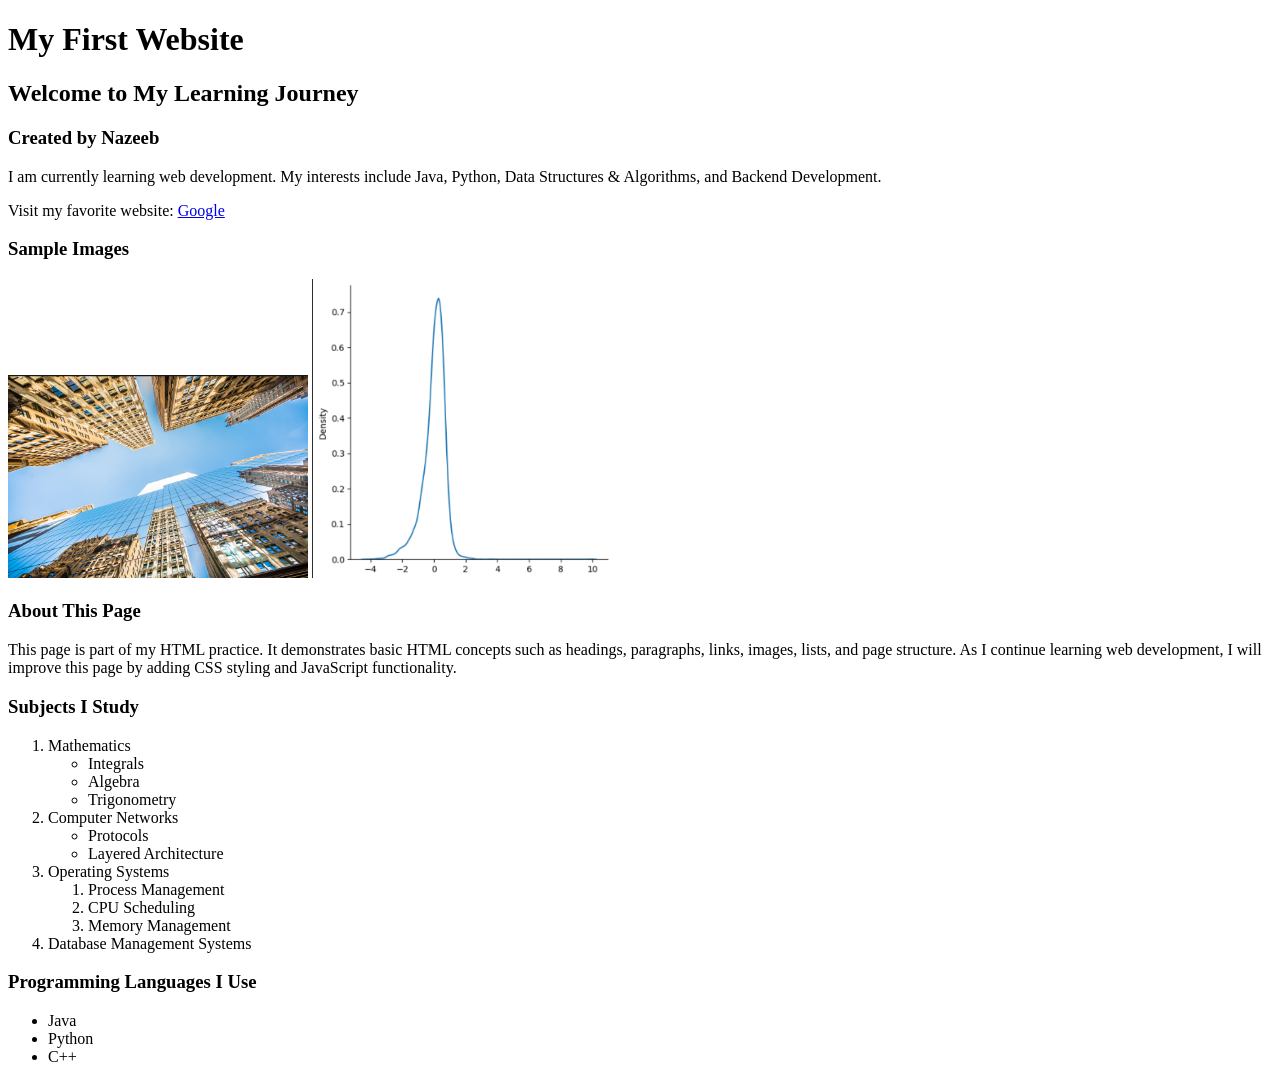
<file: java-full-stack/day1/index.html>
<!DOCTYPE html>
<html lang="en">

<head>
    <meta charset="UTF-8">
    <meta name="viewport" content="width=device-width, initial-scale=1.0">
    <title>My First Web Page</title>
</head>

<body>

    <h1>My First Website</h1>
    <h2>Welcome to My Learning Journey</h2>
    <h3>Created by Nazeeb</h3>

    <p>
        I am currently learning web development. My interests include Java, Python,
        Data Structures & Algorithms, and Backend Development.
    </p>

    <p>
        Visit my favorite website:
        <a href="https://www.google.com" target="_blank">Google</a>
    </p>

    <h3>Sample Images</h3>

    <img src="buildings.png" alt="City Buildings" width="300">
    <img src="graph.png" alt="Graph Illustration" width="300">

    <h3>About This Page</h3>

    <div>
        <p>
            This page is part of my HTML practice. It demonstrates basic HTML concepts
            such as headings, paragraphs, links, images, lists, and page structure.
            As I continue learning web development, I will improve this page by adding
            CSS styling and JavaScript functionality.
        </p>
    </div>

    <h3>Subjects I Study</h3>

    <ol>
        <li>Mathematics
            <ul>
                <li>Integrals</li>
                <li>Algebra</li>
                <li>Trigonometry</li>
            </ul>
        </li>

        <li>Computer Networks
            <ul>
                <li>Protocols</li>
                <li>Layered Architecture</li>
            </ul>
        </li>

        <li>Operating Systems
            <ol>
                <li>Process Management</li>
                <li>CPU Scheduling</li>
                <li>Memory Management</li>
            </ol>
        </li>

        <li>Database Management Systems</li>
    </ol>

    <h3>Programming Languages I Use</h3>

    <ul>
        <li>Java</li>
        <li>Python</li>
        <li>C++</li>
    </ul>

</body>

</html>
</file>
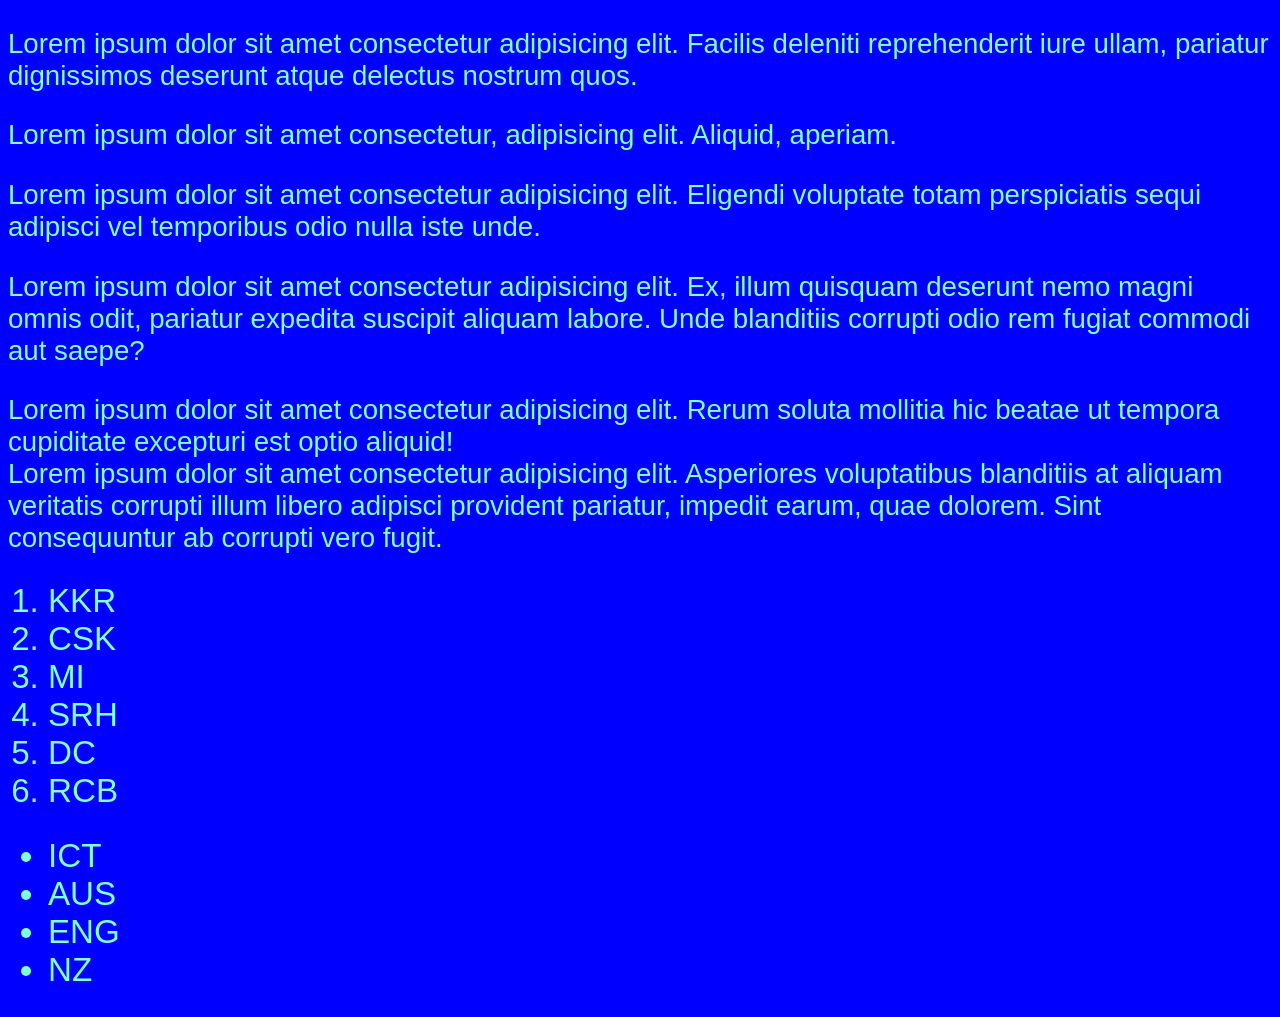
<file: java-full-stack/day2/index.html>
<!DOCTYPE html>
<html lang="en">

<head>
    <meta charset="UTF-8">
    <meta name="viewport" content="width=device-width, initial-scale=1.0">
    <title>Document</title>
    <link rel="stylesheet" href="style.css">
</head>

<body>

    <p class="c1" id="p1">
        Lorem ipsum dolor sit amet consectetur adipisicing elit. Facilis deleniti reprehenderit iure ullam, pariatur
        dignissimos deserunt atque delectus nostrum quos.
    </p>
    <p class="c1" id="p2">
        Lorem ipsum dolor sit amet consectetur, adipisicing elit. Aliquid, aperiam.
    </p>

    <p class="c2" id="p3">
        Lorem ipsum dolor sit amet consectetur adipisicing elit. Eligendi voluptate totam perspiciatis sequi adipisci
        vel temporibus odio nulla iste unde.
    </p>

    <p class="c2" id="p4">Lorem ipsum dolor sit amet consectetur adipisicing elit. Ex, illum quisquam deserunt nemo magni omnis odit,
        pariatur expedita suscipit aliquam labore. Unde blanditiis corrupti odio rem fugiat commodi aut saepe?</p>

    <div>
        Lorem ipsum dolor sit amet consectetur adipisicing elit. Rerum soluta mollitia hic beatae ut tempora cupiditate
        excepturi est optio aliquid!
    </div>

    <div>
        Lorem ipsum dolor sit amet consectetur adipisicing elit. Asperiores voluptatibus blanditiis at aliquam veritatis
        corrupti illum libero adipisci provident pariatur, impedit earum, quae dolorem. Sint consequuntur ab corrupti
        vero fugit.
    </div>

    <ol>
        <li>KKR</li>
        <li>CSK</li>
        <li>MI</li>
        <li>SRH</li>
        <li>DC</li>
        <li>RCB</li>
    </ol>

    <ul>
        <li>ICT</li>
        <li>AUS</li>
        <li>ENG</li>
        <li>NZ</li>
    </ul>
</body>

</html>
</file>
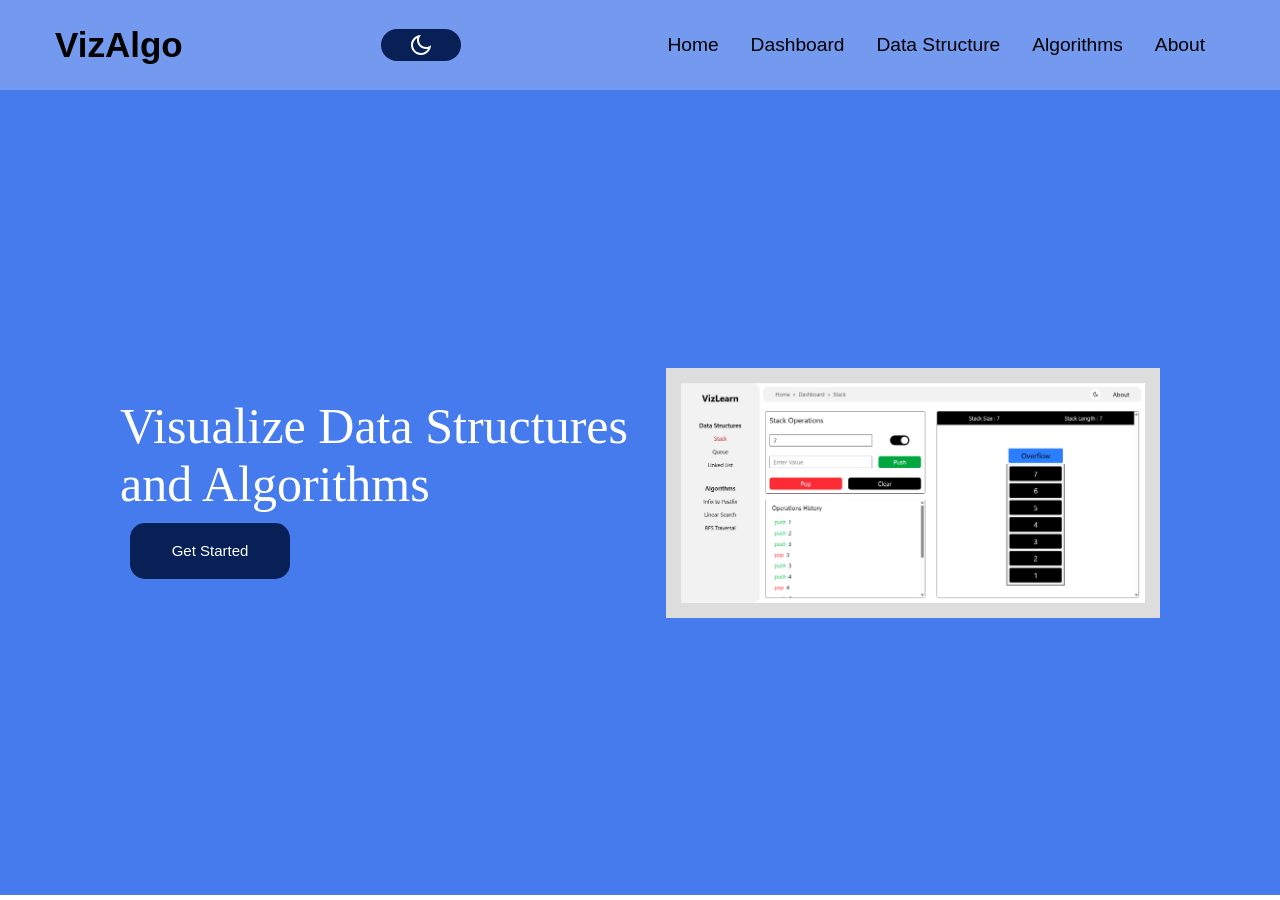
<file: java-full-stack/day4/index.html>
<!DOCTYPE html>
<html lang="en">

<head>
    <meta charset="UTF-8">
    <meta name="viewport" content="width=device-width, initial-scale=1.0">
    <title>VizAlgo</title>
    <link rel="stylesheet" href="style.css">
</head>

<body>
    <div class="container">
        <div class="nav">
            <h1>VizAlgo</h1>
            <button class="switch"> <img src="moon-line (2).png" alt="" class="drk"> <img src="sun-line.png" alt="" class="lit"></button>
            <div class="menu">
                <a href="">Home</a>
                <a href="">Dashboard</a>
                <a href="">Data Structure</a>
                <a href="">Algorithms</a>
                <a href="">About</a>
            </div>
        </div>

        <div class="main">
            <div class="hero">
                <h1>Visualize Data Structures and Algorithms</h1>
                <button>Get Started</button>
            </div>
            <img class="img" src="image.png" alt="">
        </div>

    </div>
    <script src="./script.js"></script>
</body>


</html>
</file>
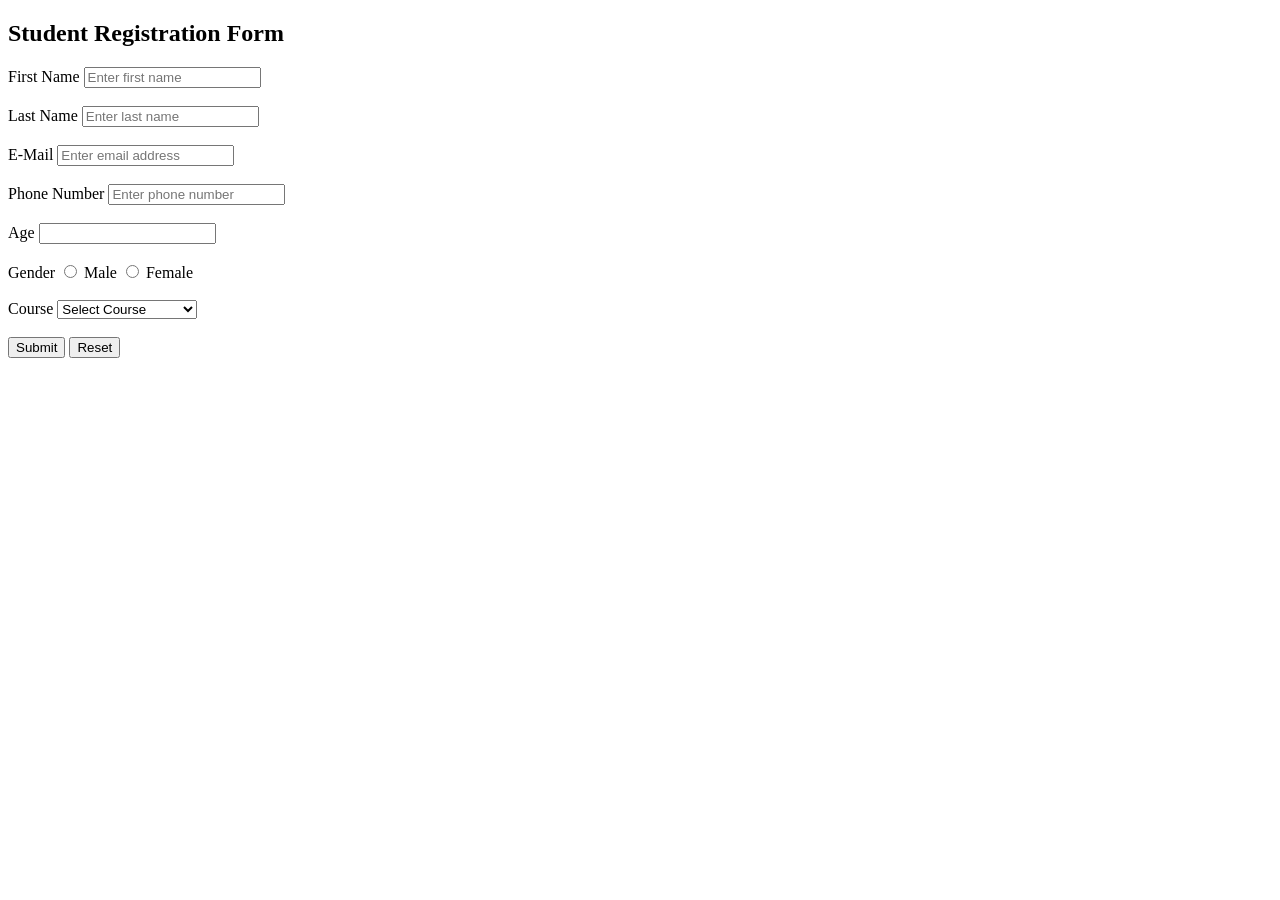
<file: java-full-stack/day1/form.html>
<!DOCTYPE html>
<html lang="en">
<head>
    <meta charset="UTF-8">
    <meta name="viewport" content="width=device-width, initial-scale=1.0">
    <title>Student Registration Form</title>
</head>

<body>

<h2>Student Registration Form</h2>

<form action="">

    <label for="firstName">First Name</label>
    <input type="text" name="firstName" id="firstName" placeholder="Enter first name" required>
    <br><br>

    <label for="lastName">Last Name</label>
    <input type="text" name="lastName" id="lastName" placeholder="Enter last name" required>
    <br><br>

    <label for="email">E-Mail</label>
    <input type="email" name="email" id="email" placeholder="Enter email address" required>
    <br><br>

    <label for="phone">Phone Number</label>
    <input type="tel" name="phone" id="phone" placeholder="Enter phone number" required>
    <br><br>

    <label for="age">Age</label>
    <input type="number" name="age" id="age" min="18" required>
    <br><br>

    <label>Gender</label>
    <input type="radio" name="gender" id="male" value="male">
    <label for="male">Male</label>

    <input type="radio" name="gender" id="female" value="female">
    <label for="female">Female</label>
    <br><br>

    <label for="course">Course</label>
    <select name="course" id="course">
        <option value="">Select Course</option>
        <option value="ai">Artificial Intelligence</option>
        <option value="ml">Machine Learning</option>
        <option value="ds">Data Science</option>
        <option value="cys">Cyber Security</option>
    </select>
    <br><br>

    <button type="submit">Submit</button>
    <button type="reset">Reset</button>

</form>

</body>
</html>
</file>
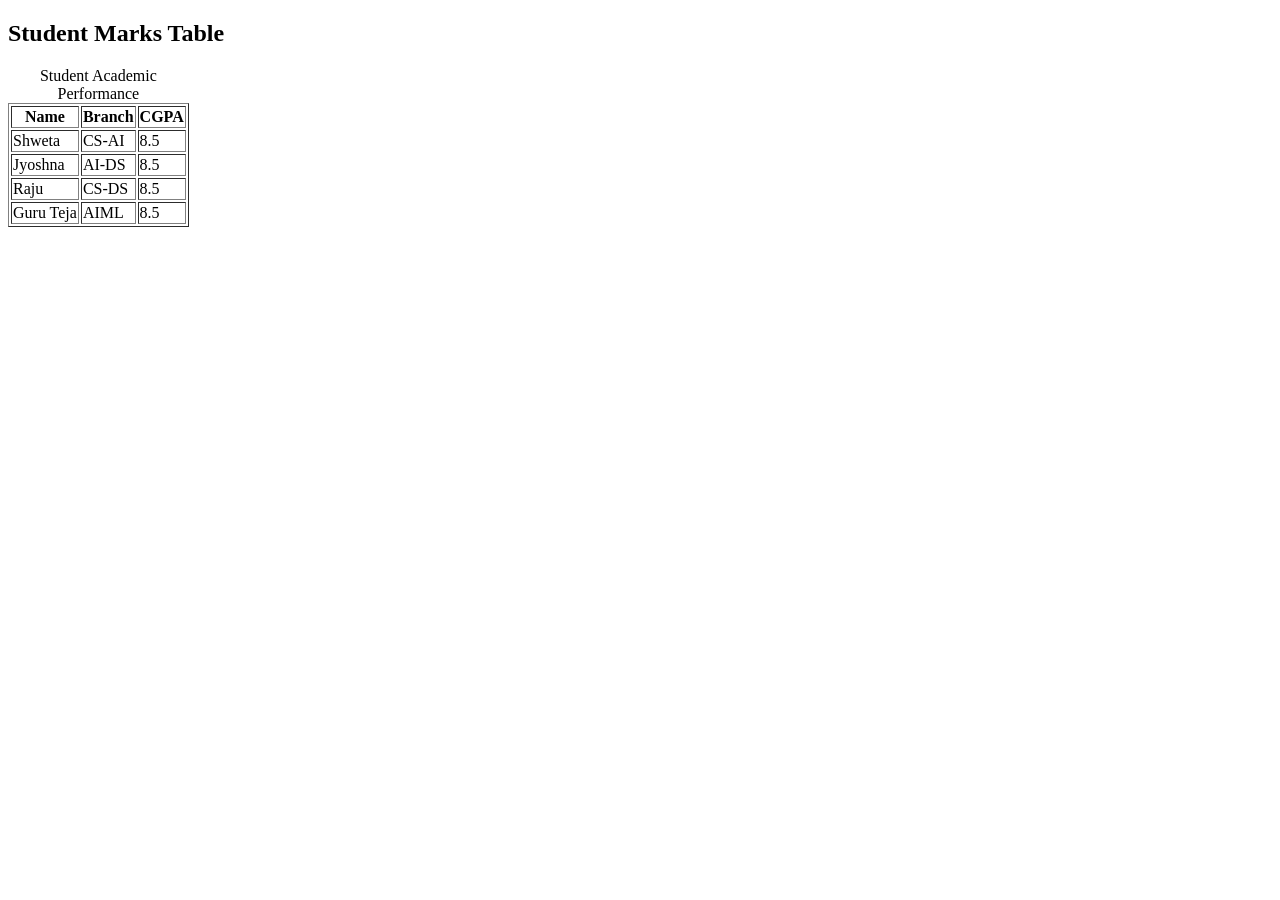
<file: java-full-stack/day1/table.html>
<!DOCTYPE html>
<html lang="en">
<head>
    <meta charset="UTF-8">
    <meta name="viewport" content="width=device-width, initial-scale=1.0">
    <title>Student Marks Table</title>
</head>

<body>

    <h2>Student Marks Table</h2>

    <table border="1">

        <caption>Student Academic Performance</caption>

        <tr>
            <th>Name</th>
            <th>Branch</th>
            <th>CGPA</th>
        </tr>

        <tr>
            <td>Shweta</td>
            <td>CS-AI</td>
            <td>8.5</td>
        </tr>

        <tr>
            <td>Jyoshna</td>
            <td>AI-DS</td>
            <td>8.5</td>
        </tr>

        <tr>
            <td>Raju</td>
            <td>CS-DS</td>
            <td>8.5</td>
        </tr>

        <tr>
            <td>Guru Teja</td>
            <td>AIML</td>
            <td>8.5</td>
        </tr>

    </table>

</body>
</html>
</file>
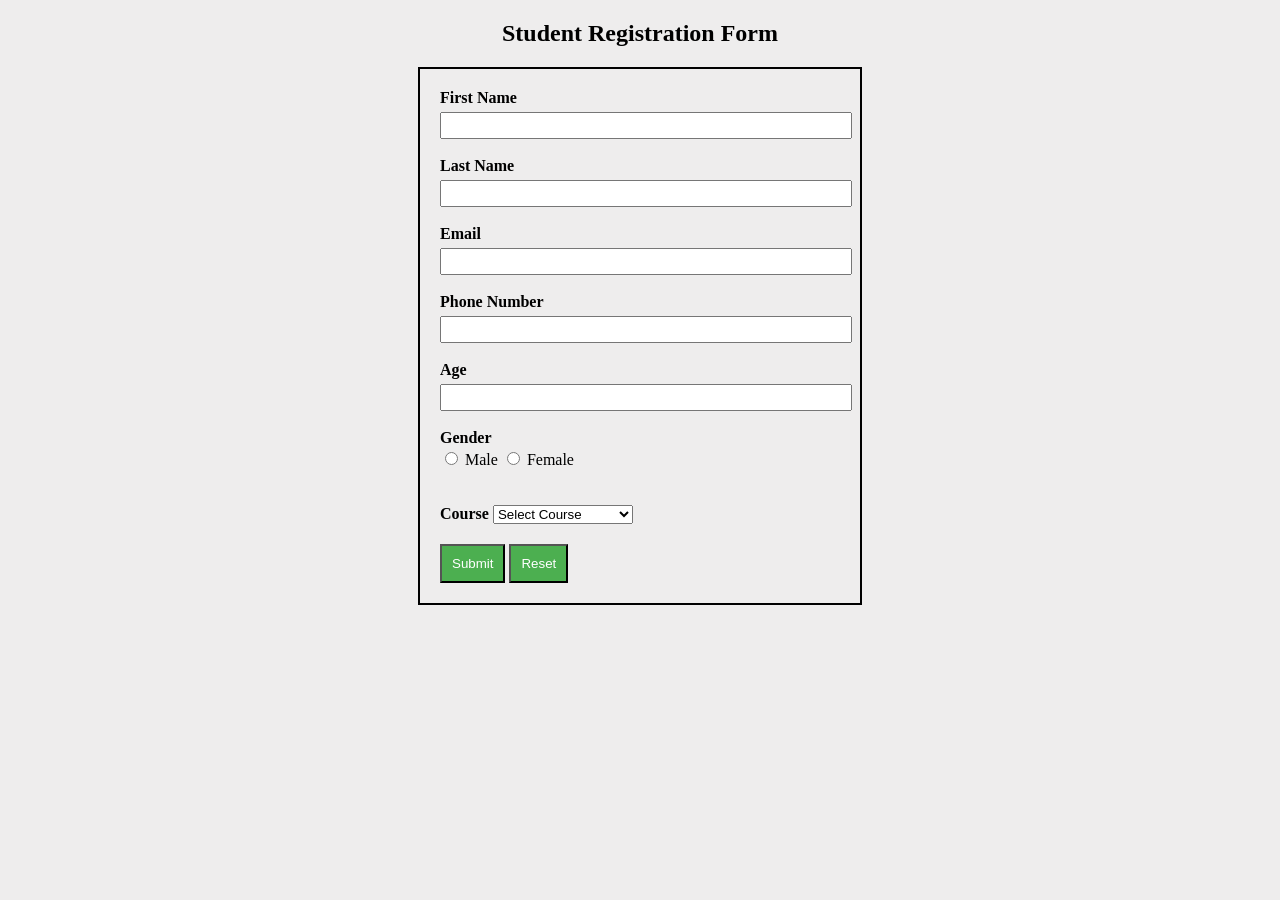
<file: java-full-stack/day2/form.html>
<!DOCTYPE html>
<html lang="en">

<head>
<meta charset="UTF-8">
<meta name="viewport" content="width=device-width, initial-scale=1.0">
<title>Student Registration</title>
<style>
    /*Element Selector*/
    body{
        font-family: 'Times New Roman', Times, serif;
        background-color: rgb(238, 237, 237);
    }

    /*Class Selector*/
    .container{
        width: 400px;
        margin: auto;
        padding: 20px;
        border: 2px solid black;
    }

    /*id-selector*/
    #form-title{
        color:black;
        text-align: center;
    }

    /*Element Selector*/
    input{
        width: 100%;
        padding: 4px;
        margin-top: 5px;
    }

    label{
        font-weight: bold;
    }

    .gender-options input{
        width:auto
    }
    
    button{
        padding: 10px;
        margin-top: 2px;
        color: white;
        background-color: #4caf50;
    }
    

</style>

</head>


<body>

<h2 id="form-title">Student Registration Form</h2>

<div class="container">

<form>

<label for="firstName">First Name</label>
<input type="text" id="firstName" required>

<br><br>

<label for="lastName">Last Name</label>
<input type="text" id="lastName" required>

<br><br>

<label for="email">Email</label>
<input type="email" id="email" required>

<br><br>

<label for="phone">Phone Number</label>
<input type="tel" id="phone" required>

<br><br>

<label for="age">Age</label>
<input type="number" id="age" min="18" required>

<br><br>

<label>Gender</label>

<div class="gender-options">
<input type="radio" name="gender"> Male
<input type="radio" name="gender"> Female
</div>

<br><br>

<label for="course">Course</label>

<select id="course">
<option>Select Course</option>
<option>Artificial Intelligence</option>
<option>Machine Learning</option>
<option>Data Science</option>
<option>Cyber Security</option>
</select>

<br><br>

<button type="submit">Submit</button>
<button type="reset">Reset</button>

</form>

</div>

</body>
</html>
</file>
<file: java-full-stack/day2/style.css>
/* Element Selector */

/* p{
    color: blue;
    border: 40px solid red;
}
div{
    color: rgb(158, 76, 8);
    font-weight: 200;
    font-family: 'Times New Roman', Times, serif;
    height: 50%;
    margin-left: auto;
} */

/* Class Selector */
/* 
.c1{
    color: brown;
    font-family: 'Courier New', Courier, monospace;
    font-size: larger;
    font-weight: 200;
    border: 10px solid black;
}

.c2{
    color: red;
    font: 200;
    font-family:'Times New Roman', Times, serif;
    font-weight: 200;
} */

/* id selector */
/* 
#p1{

    color: red;
    background-color: bisque;
    font-size: large;
    font-family: 'Gill Sans', 'Gill Sans MT', Calibri, 'Trebuchet MS', sans-serif;
}
#p2{
    color: rgb(33, 255, 248);
    background-color:blue;
    font-family: 'Times New Roman', Times, serif;
    font-size: medium;
}
#p3{
    color: aquamarine;
    background-color: chocolate;
    font-family: 'Franklin Gothic Medium', 'Arial Narrow', Arial, sans-serif;
}
#p4{
    color: cadetblue;
    background-color: azure;
    font-weight: 200; */

/* Universal Selector */


*{
    color:aquamarine;
    background-color: blue;
    font-family: 'Franklin Gothic Medium', 'Arial Narrow', Arial, sans-serif;
    font-size: larger;
    font-weight: 200;
}
</file>
<file: java-full-stack/day4/style.css>
*{
    padding: 0;
    margin: 0;
    box-sizing: border-box;
}
.container{
    height: 100vh;
    width: 100vw;
}
.nav{
    height: 10%;
    width: 100%;
    background-color: rgb(115, 154, 238);
    display: flex;
    align-items: center;
    justify-content: space-between;
    padding: 35px 55px;
}
.nav h1{
    font-family: Helvetica, sans-serif;
    font-weight: 700;
    font-size: 35px;
}

.nav a{
    text-decoration: none;
    color: black;
    font-family: Helvetica, sans-serif;
    padding-left: 8px;
    padding-right: 20px;
    font-size: larger;
}
.img{
    height: 250px;
    width: 600px;
    border: 15px solid #DDDDDD;
}

.main{
    height: 89.48%;
    display: flex;
    align-items: center;
    justify-content: center;
    padding: 0px 120px;
    background-color: rgb(69, 123, 237);
}

.hero h1{
    font-size: 50px;
    color: white;
    font-weight: 500;
}

.hero button{
        background-color: rgb(7, 32,85);
        color: white;
        font-family: Arial, Helvetica, sans-serif;
        width: 160px;
        width: 160px;
        height: 3.5rem;
        border-radius: 15px;
        font-size: 15px;
        margin: 10px;
        border: none;
}

.switch{
    display: flex;
    align-items: center;
    width: 5rem;
    height: 2rem;
    justify-content: space-evenly;
    padding: 5px 10px;
    border: none;
    outline: none;
    background-color: rgb(7, 32,85);
    border-radius: 20px;
    cursor: pointer;
}
.switch .lit{
    display: none;
}

.dark-mode .switch{
    background-color: rgb(115, 154, 238);
}
.dark-mode .switch .drk{
    display: none;
}
.dark-mode .switch .lit{
    display:block;
}
.dark-mode .nav{
    background-color: #174098;
    color:white;
}
.dark-mode .nav a{
    color:white;
}
.dark-mode .main{
    background-color: #041a49;
}

.dark-mode .hero button{
    color: black;
    background-color: #7aa1f7;
}
</file>
